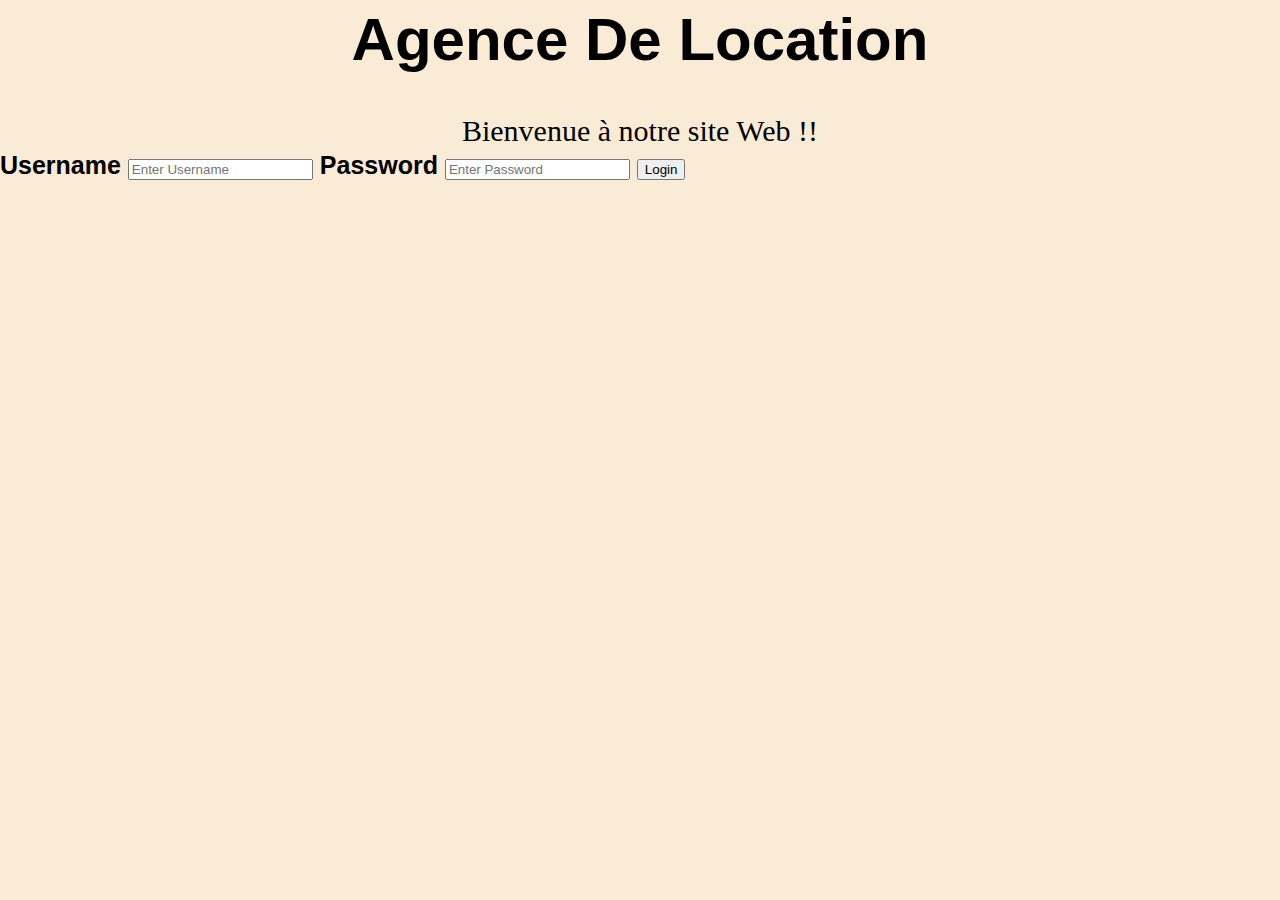
<file: index.html>
<html>
      <head>
            <title>Accueil - Agence De Location </title>
            <link rel="icon" type="image/x-jpg" href="favicon.jpg">
            <link rel="stylesheet" href="design.css">
         
       </head>
  <body>
      <header>
            <h1>Agence De Location</h1>
            <div id="subtitle">Bienvenue à notre site Web !! </div>
      </header>

      <nav class="navbar"> 


      </nav>
      
      <label><b>Username</b></label>
      <input type="text" placeholder="Enter Username" name="uname" required>
  
      <label><b>Password</b></label>
      <input type="password" placeholder="Enter Password" name="psw" required>
  
      <button>Login</button>
      
  </body>
  </html>
</file>
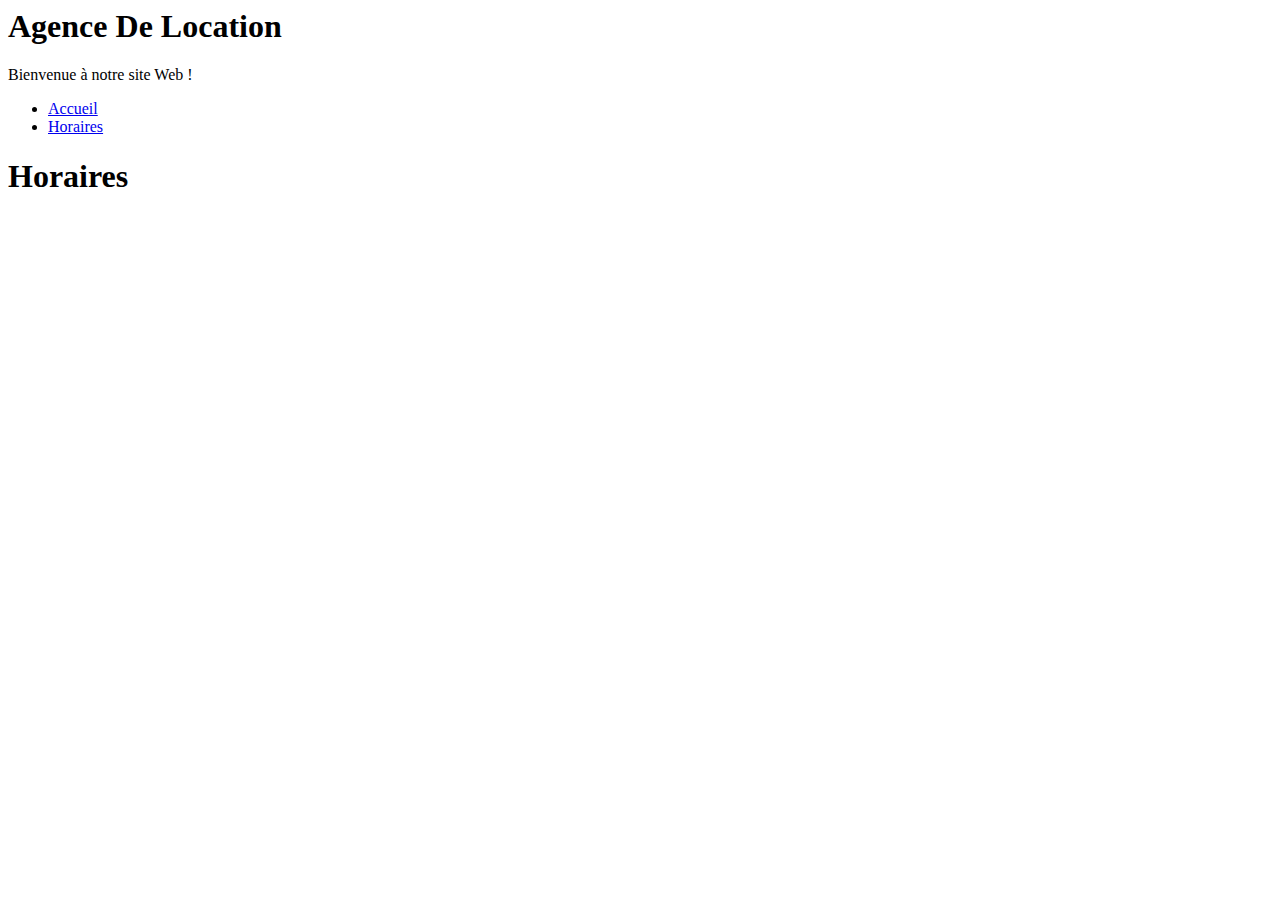
<file: Horaires.html>
<html>
    <head>
        <title>Accueil - Agence De Location </title>
        <link rel="icon" type="image/x-jpg" href="favicon.jpg">
       
   </head>
    <body>
        <header>
            <h1>Agence De Location </h1>
            <div id="subtitle">Bienvenue à notre site Web ! </div>
            
        </header>
        <nav>
         <ul>
              <li><a href="index.html">Accueil</a></li>
              <li><a href="Horaires.html">Horaires</a></li>
        </ul>
    </nav>
       <main>
        <h1>Horaires</h1>
       </main>
    </body>
</html>
</file>
<file: design.css>
html{
    margin:0;
    background-color:antiquewhite;
}
body{
    font-family: arial;
    font-size: 25px;
    margin:0;
    }  
    header{
      
        padding-top:5px;
        padding-bottom: 3px;
        
    }
    h1{
        font-size: 60px ;
        text-align:center;
        color:rgb(0, 0, 0);
        margin-top: 0;
    }
    
    #subtitle{
        font-family:"Unbounded";
        text-align: center;
        font-size: 30px;
        color:rgb(0, 0, 0);
    }
</file>
